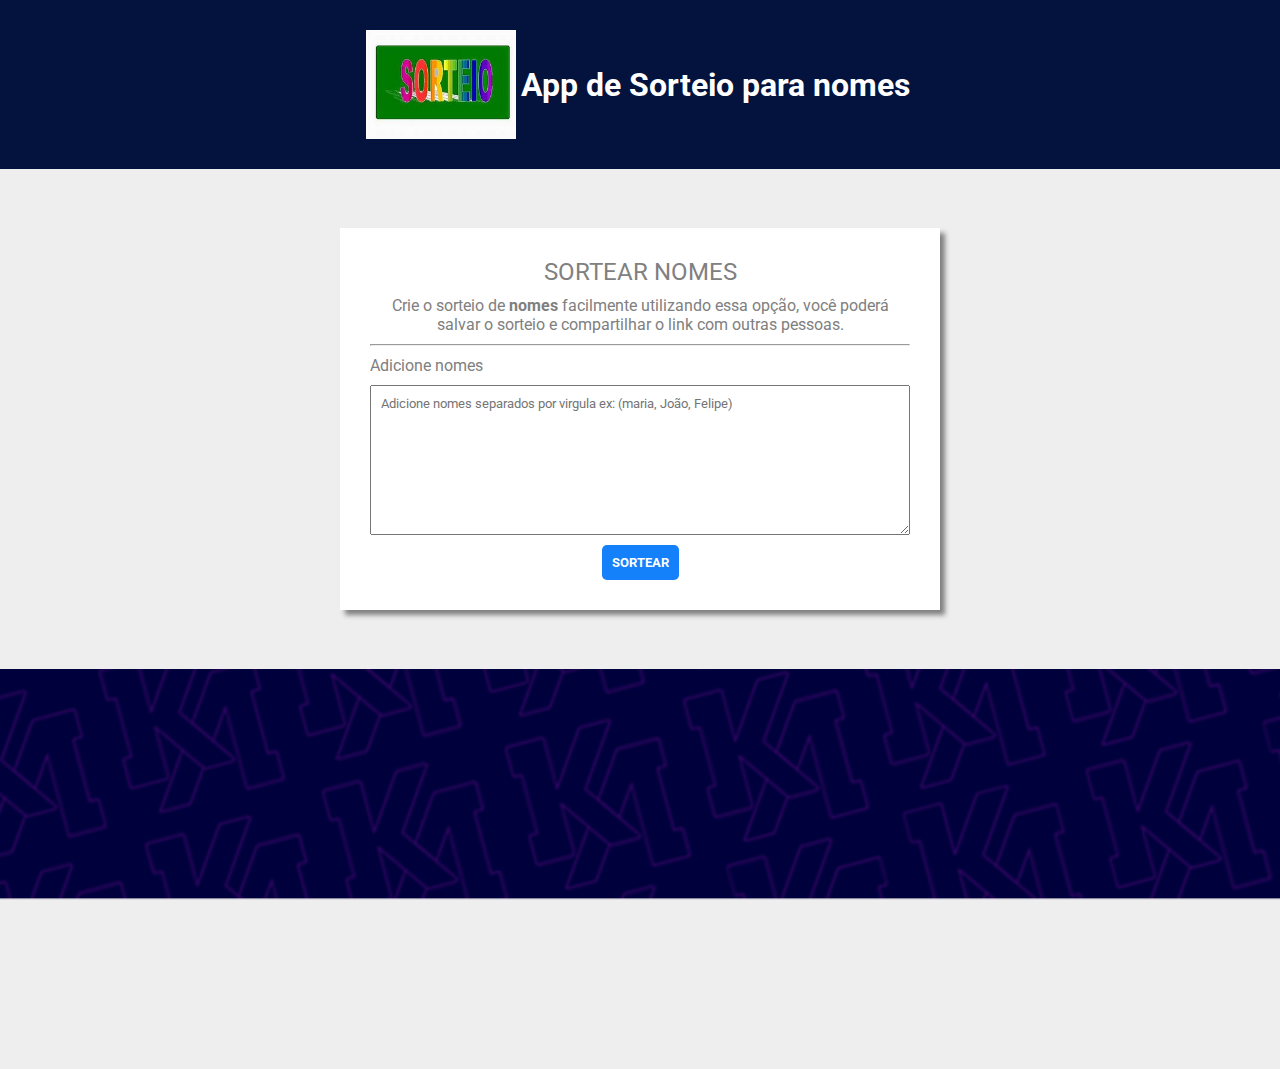
<file: sorteioDeNomes/index.html>
<!DOCTYPE html>
<html lang="pt-br">
<head>
    <meta charset="UTF-8">
    <!-- <meta http-equiv="X-UA-Compatible" content="IE=edge">
    <meta name="viewport" content="width=device-width, initial-scale=1.0"> -->
    <title>Site de Sorteio</title>

    <link rel="preconnect" href="https://fonts.googleapis.com">
        <link rel="preconnect" href="https://fonts.gstatic.com" crossorigin>
        <link href="https://fonts.googleapis.com/css2?family=Roboto:ital,wght@0,100;0,300;0,400;0,500;0,700;1,100;1,300;1,400;1,500&display=swap" rel="stylesheet">
    <link rel="stylesheet" href="./assets/Css/main.css">

</head>
<body>
    
    <!-- CABEÇALHO -->
    <header>
        <img src="./assets/img/logo.jpeg" alt="logo"> 
        <h1>App de Sorteio para nomes</h1>
    </header>

    <!-- CORPO -->
    <main class="app">
        <section>
            <h2>SORTEAR NOMES</h2>
            <p>Crie o sorteio de <strong>nomes</strong> facilmente utilizando essa opção, você poderá salvar o sorteio e compartilhar o link com outras pessoas.</p>

            <hr>

            <p class="text-left">Adicione nomes<p>

            <div class="formulario">

                <label for="entradaNomes">Adicionar os nomes para sorteio</label>

                <textarea id="entradaNomes" placeholder="Adicione nomes separados por virgula ex: (maria, João, Felipe)"></textarea>

                <button class="botaoSortear">Sortear</button>

            </div>

            <div class="resultado">
                    
                    <span class="fechar">X</span>
                    <p>Resultado:</p>
                
                </div>

        </section>
    </main>

    <!-- RODAPÉ -->
    <footer></footer>

    
</body>
<script src="./assets/Js/script.js"></script>
</html>
</file>
<file: sorteioDeNomes/assets/Css/main.css>
body,header,img,h1,h2,main,section,p,div,input,textarea,button,label,footer,hr{
    margin: 0;
    padding: 0;
    box-sizing: border-box;
    font-family: 'Roboto', sans-serif;
}

body{
    background-color: #eeeeee;
}

header{
    background-color: #04133d;
    display: flex;
    justify-content: center;
    align-items: center;
    padding: 30px;
}

header img{
    width: 150px;
}

header h1{
    color: #fff;
    margin: 5px;
    font-weight: bold;
}

.app{
    display: flex;
    justify-content: center;
    align-items: center;
    height: 500px;
}

section{
    background-color: #fff;
    box-shadow: 5px 5px 5px #808080;
    padding: 30px;
    width: 600px;
    color: #808080;
    text-align: center;
    overflow: hidden;
    position: relative;
}

section h2{
    font-weight: 400;
}

section p{
    margin: 10px 0;
}

.text-left{
    text-align: left;
}

section label{
    display: none;
}

section textarea{
    display: block;
    padding: 10px;
    width: 100%;
    height: 150px;
    max-width: 100%;
    min-width: 100%;
    max-height: 150px;
    min-height: 150px;
}

section button{
    background-color: #1480fa;
    color: #fff;
    border: none;
    text-transform: uppercase;
    padding: 10px;
    font-weight: bold;
    cursor: pointer;
    margin-top: 10px;
    border-radius: 5px;
}

footer{
    height: 400px;
    background-image: url("./../img/fundo-rodape.png");
    background-size: cover;
    background-attachment: fixed;
}

.resultado{
    position: absolute;
    top: 0;
    left: -100%;
    width: 100%;
    height: 100%;
    background-color: rgb(4 20 62 / 89%);
    transition: 0.5s;
}

.resultado .mostrarResultado{
    left: 0;
    transition: 0.5s;
}

.resultado span{
    float: right;
    margin: 20px;
    color:#fff;
    font-size: 20px;
    width: 40px;
    height: 40px;
    border: solid #fff 2px;
    border-radius: 100%;
    display: flex;
    align-items: center;
    justify-content: center;
    cursor: pointer;
}
.resultado p{
    text-align: center;
    color: #fff;
    font-size: 30px;
    font-weight: bold;
    text-transform: uppercase;
    display: flex;
    justify-content: center;
    align-items: center;
    height: 100%;
}
</file>
